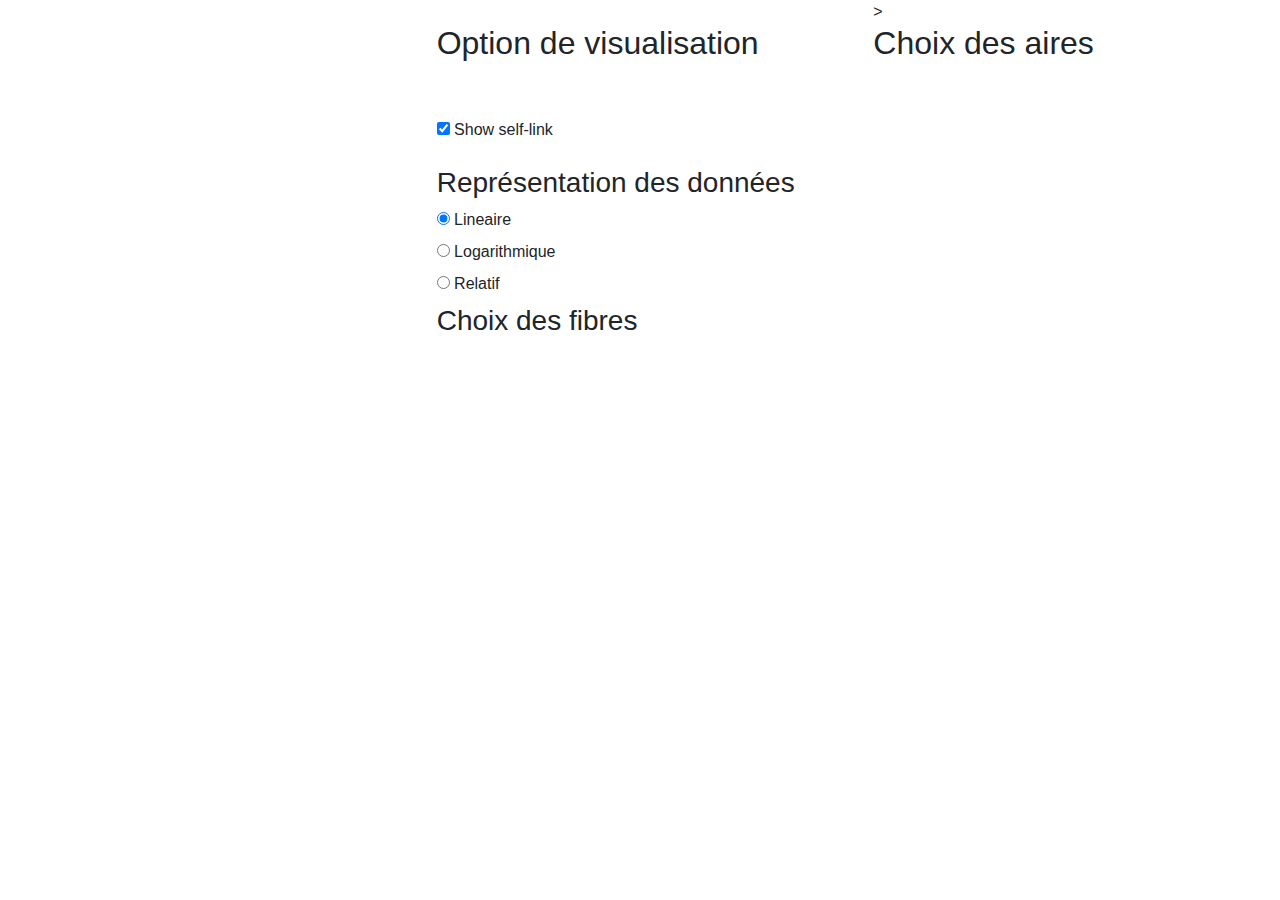
<file: index.html>
<!DOCTYPE html> 
<html>
  
  <head>
    <meta content="text/html;charset=utf-8" http-equiv="Content-Type">
    <meta content="utf-8" http-equiv="encoding">
    <title> Fiber chord diagram </title>
    <link rel="icon" href="Logo-Ginkgo-Project.png" >
    <script src="https://d3js.org/d3.v5.min.js"></script>
    <link rel="stylesheet" href="https://stackpath.bootstrapcdn.com/bootstrap/4.4.1/css/bootstrap.min.css" integrity="sha384-Vkoo8x4CGsO3+Hhxv8T/Q5PaXtkKtu6ug5TOeNV6gBiFeWPGFN9MuhOf23Q9Ifjh" crossorigin="anonymous">

  </head>

  <body> 

    <div>
      <div class="row" id="mainRow" >
        <div class="col-lg-4" id="divChord" >
          <svg id="mainChord"  style="display:block"></svg>
        </div>
        <div class="col-lg-4" id="informationPanel" > 
          <div id="vizChoice">
            <br>
            <h2> Option de visualisation </h2>

            <br> 
            <br> 
            <input type="checkbox" id="cb_selfLink" name="selfLink" value="selfLink" checked="checked"> Show self-link

            <br> 
            <br> 

            <h3> Représentation des données </h3>
            <div>
              <input type="radio" id="rb_lineaire" name="affichageType" value="lineaire"
                     checked>
              <label for="lineaire"> Lineaire </label>
            </div>
            
            <div>
              <input type="radio" id="rb_logarithmique" name="affichageType" value="logarithmique">
              <label for="logarithmique"> Logarithmique </label>
            </div>
            
            <div>
              <input type="radio" id="rb_relatif" name="affichageType" value="relatif">
              <label for="relatif"> Relatif </label>
            </div>


            <h3> Choix des fibres </h3>
            <svg id="brushSvg"> 
            </svg>
            
          </div>
        </div>
        <div class="col-lg-4" id="informationPanel_2" >  >
          <div id="areaChoice">
              <h2> Choix des aires </h2>
            </div>  
      </div>
      </div>
    </div>
    
    <script src="js/mainChord.js"></script>
    <script src="js/initInputs.js"></script>
    <script src="js/launchViz.js"></script>
  </body>

</html>
</file>
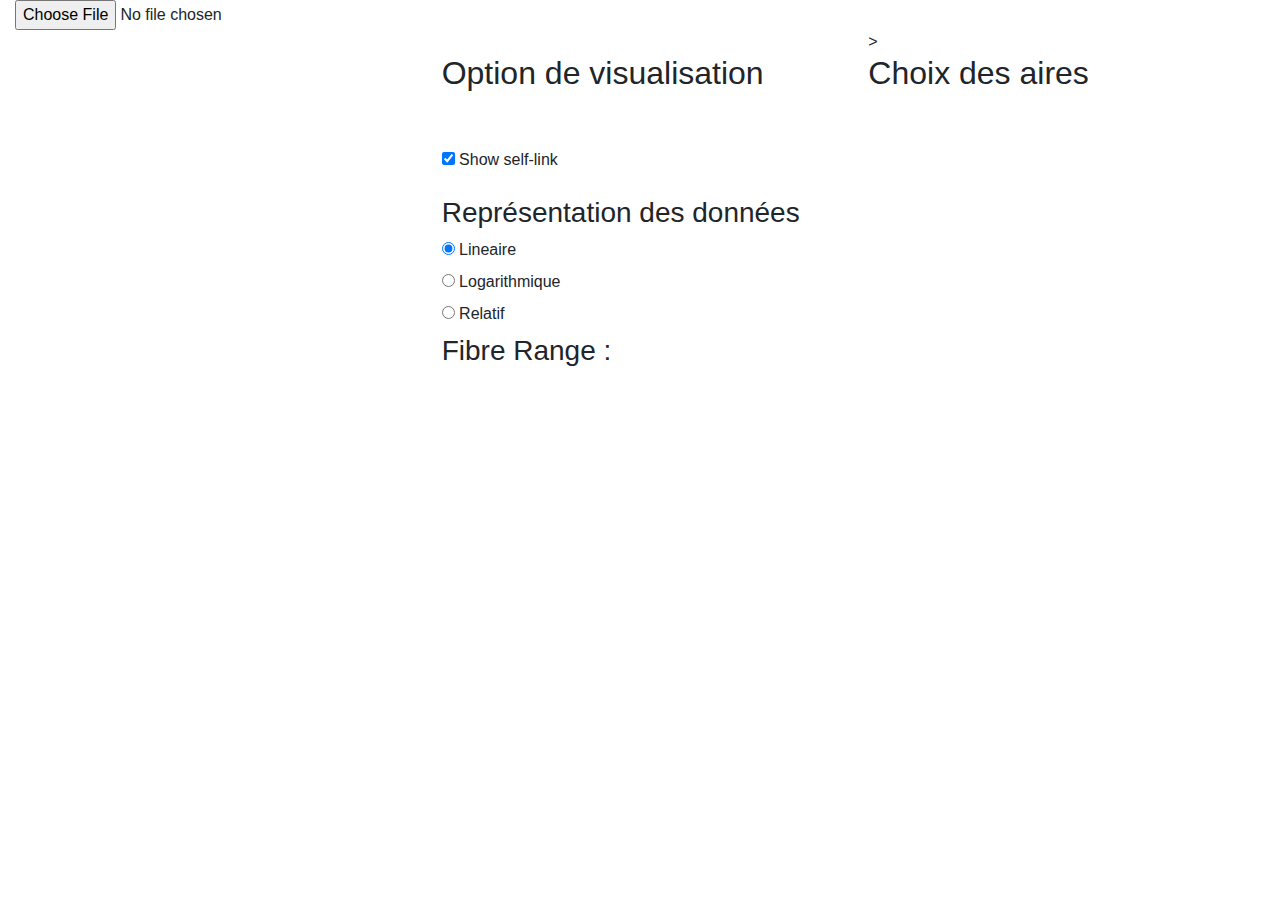
<file: public/index.html>
<!DOCTYPE html> 
<html>
  
  <head>
    <meta content="text/html;charset=utf-8" http-equiv="Content-Type">
    <meta content="utf-8" http-equiv="encoding">
    <title> Fiber chord diagram </title>
    <link rel="icon" href="Logo-Ginkgo-Project.png" >
    <script src="https://d3js.org/d3.v5.min.js"></script>
    <link rel="stylesheet" type="text/css" href="css/main.css">
    <link rel="stylesheet" href="https://stackpath.bootstrapcdn.com/bootstrap/4.4.1/css/bootstrap.min.css" integrity="sha384-Vkoo8x4CGsO3+Hhxv8T/Q5PaXtkKtu6ug5TOeNV6gBiFeWPGFN9MuhOf23Q9Ifjh" crossorigin="anonymous">

  </head>

  <body> 

    <div class="col-lg-12" class=row class="modal"> 
      <input id="file" type="file" name="file" class="inputfile" onchange="openFile(event)" style="float:center">
    <div>

      <div class="row" id="mainRow" >
        <div class="col-lg-4" id="divChord" >
          <svg id="mainChord"  style="display:block"></svg>
        </div>
        <div class="col-lg-4" id="informationPanel" > 
          <div id="vizChoice">
            <br>
            <h2> Option de visualisation </h2>

            <br> 
            <br> 
            <input type="checkbox" id="cb_selfLink" name="selfLink" value="selfLink" checked="checked"> Show self-link

            <br> 
            <br> 

            <h3> Représentation des données </h3>
            <div>
              <input type="radio" id="rb_lineaire" name="affichageType" value="lineaire"
                     checked>
              <label for="lineaire"> Lineaire </label>
            </div>
            
            <div>
              <input type="radio" id="rb_logarithmique" name="affichageType" value="logarithmique">
              <label for="logarithmique"> Logarithmique </label>
            </div>
            
            <div>
              <input type="radio" id="rb_relatif" name="affichageType" value="relatif">
              <label for="relatif"> Relatif </label>
            </div>


            <h3 id='title_brush' > Fibre Range : </h3>
            <svg id="brushSvg"> 
            </svg>
            
          </div>
        </div>
        <div class="col-lg-4" id="informationPanel_2" >  >
          <div id="areaChoice">
              <h2> Choix des aires </h2>
            </div>  
      </div>
      </div>
    </div>
    
    <script> 
    var fileToLoad = "dataFibers.json";
    var chordDataRaw, labelDataRaw;
    </script>
    <script src="js/toolTip.js"></script>
    <script src="js/mainChord.js"></script>
    <script src="js/initInputs.js"></script>
    <script src="js/launchViz.js"></script>
  </body>

</html>
</file>
<file: public/css/main.css>
.tooltip{
  position: absolute;			
  text-align: center;			
  width: 150px;					
  height: 50px;					
  padding: 2px;				
  font: 25px sans-serif;		
  background: lightsteelblue;	
  border: 0px;		
  border-radius: 8px;			
  pointer-events: none;			
}


 /* The Modal (background) */
 .modal{
  position: fixed; /* Stay in place */
  z-index: 1; /* Sit on top */
  left: 0;
  top: 0;
  width: 100%; /* Full width */
  height: 100%; /* Full height */
  background-color: rgb(150,0,0); /* Fallback color */
  background-color: rgba(150,0,0,0.4); /* Black w/ opacity */
  display:inline;
}
</file>
